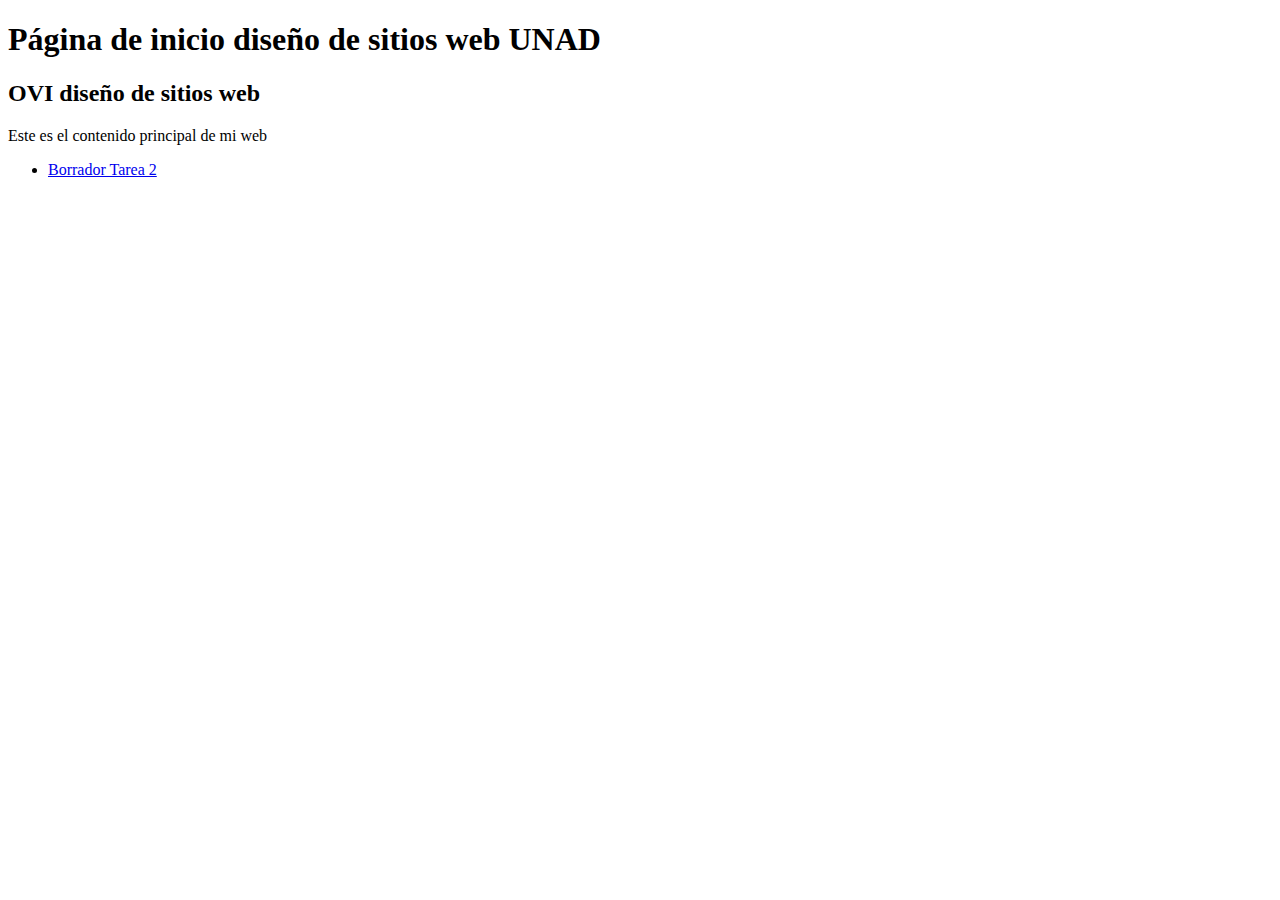
<file: index.html>
<!DOCTYPE html>
<html lang="es">  
  <head>    
    <title>Index Diego Losada</title>    
    <meta charset="UTF-8">
    </head>  
    <!-- Nombre: Diego Armando Losada Chala
Programa: ingenieria de sistemas ECBTI
Fecha de creacion:4 de septiembre de 2020
Datos de contacto:
Correo: nitrunter@gmail.com
Telefono: 3173013057 -->
  <body>    
    <header>
      <h1>Página de inicio diseño de sitios web UNAD</h1>      
    </header>    
      <section>      
      <article>
        <h2>OVI diseño de sitios web</h2>
        <p>Este es el contenido principal de mi web</p>
        <nav>
            <ul class="menu">
                <li><a href="planning.html">Borrador Tarea 2</a></li>
            </ul>
        </nav>    
   </body>  
</html>
</file>
